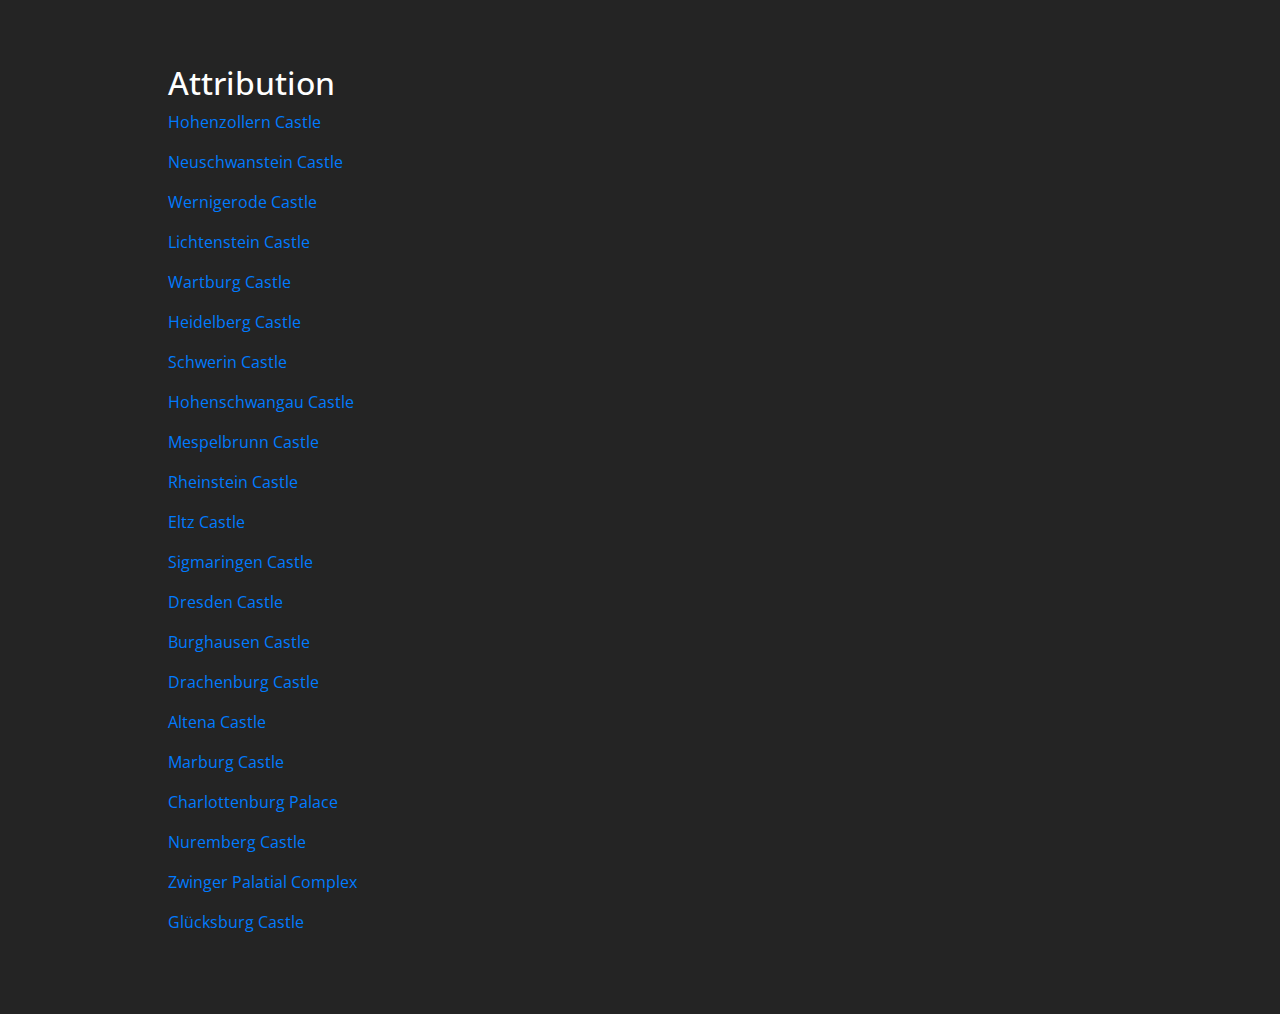
<file: attribution.html>
<!DOCTYPE html>
<html>

<head>
  <meta charset="utf-8">
  <meta name="viewport" content="width=device-width, initial-scale=1">
  <title>Castles in Germany</title>
  <link rel="preconnect" href="https://fonts.gstatic.com">
  <link href="https://fonts.googleapis.com/css2?family=Open+Sans&family=Yeseva+One&display=swap" rel="stylesheet">
  <link rel="stylesheet" href="styles/bootstrap.min.css">
  <link rel="stylesheet" href="styles/main.css">
</head>

<body>

<div id="attribution" class="container">
  <div class="row">
    <div class="col-10 mx-auto">

      <h2>Attribution</h2>

      <p><a href="https://en.wikipedia.org/wiki/Hohenzollern_Castle" target="_blank">Hohenzollern Castle</a></p>
      <p><a href="https://en.wikipedia.org/wiki/Neuschwanstein_Castle" target="_blank">Neuschwanstein Castle</a></p>
      <p><a href="https://en.wikipedia.org/wiki/Wernigerode_Castle" target="_blank">Wernigerode Castle</a></p>
      <p><a href="https://en.wikipedia.org/wiki/Lichtenstein_Castle_(W%C3%BCrttemberg)" target="_blank">Lichtenstein Castle</a></p>
      <p><a href="https://en.wikipedia.org/wiki/Wartburg" target="_blank">Wartburg Castle</a></p>
      <p><a href="https://en.wikipedia.org/wiki/Heidelberg_Castle" target="_blank">Heidelberg Castle</a></p>
      <p><a href="https://en.wikipedia.org/wiki/Schwerin_Castle" target="_blank">Schwerin Castle</a></p>
      <p><a href="https://en.wikipedia.org/wiki/Hohenschwangau_Castle" target="_blank">Hohenschwangau Castle</a></p>
      <p><a href="https://en.wikipedia.org/wiki/Mespelbrunn_Castle" target="_blank">Mespelbrunn Castle</a></p>
      <p><a href="https://en.wikipedia.org/wiki/Rheinstein_Castle" target="_blank">Rheinstein Castle</a></p>
      <p><a href="https://en.wikipedia.org/wiki/Eltz_Castle" target="_blank">Eltz Castle</a></p>
      <p><a href="https://en.wikipedia.org/wiki/Sigmaringen_Castle" target="_blank">Sigmaringen Castle</a></p>
      <p><a href="https://en.wikipedia.org/wiki/Dresden_Castle" target="_blank">Dresden Castle</a></p>
      <p><a href="https://en.wikipedia.org/wiki/Burghausen_Castle" target="_blank">Burghausen Castle</a></p>
      <p><a href="https://en.wikipedia.org/wiki/Schloss_Drachenburg" target="_blank">Drachenburg Castle</a></p>
      <p><a href="https://en.wikipedia.org/wiki/Altena_Castle" target="_blank">Altena Castle</a></p>
      <p><a href="https://en.wikipedia.org/wiki/Marburger_Schloss" target="_blank">Marburg Castle</a></p>
      <p><a href="https://en.wikipedia.org/wiki/Charlottenburg_Palace" target="_blank">Charlottenburg Palace</a></p>
      <p><a href="https://en.wikipedia.org/wiki/Nuremberg_Castle" target="_blank">Nuremberg Castle</a></p>
      <p><a href="https://en.wikipedia.org/wiki/Zwinger_(Dresden)" target="_blank">Zwinger Palatial Complex</a></p>
      <p><a href="https://en.wikipedia.org/wiki/Gl%C3%BCcksburg_Castle" target="_blank">Glücksburg Castle</a></p>

    </div>
  </div>
</div>


</body>
</html>
</file>
<file: styles/main.css>
h1 {
  font-family: 'Yeseva One', serif;
  font-size: 5em;
  padding: 0.4em;
}

body {
  font-family: 'Open Sans', sans-serif;
  background-color: #242424;
  color: #fff;
}

#mymap {
  height: 600px;
  width: 70%;
  border: 5px double #fff;

}

#caption {
  font-size: 0.8em;
}

#explanation, #map_exp {
  font-size: 1.2em;
}

#attribution {
  padding: 4em 0;
}


@media (max-width: 768px) {
  h1 {
    font-size: 3em;
  }

  #mymap {
    width: 100%;
  }
}
</file>
